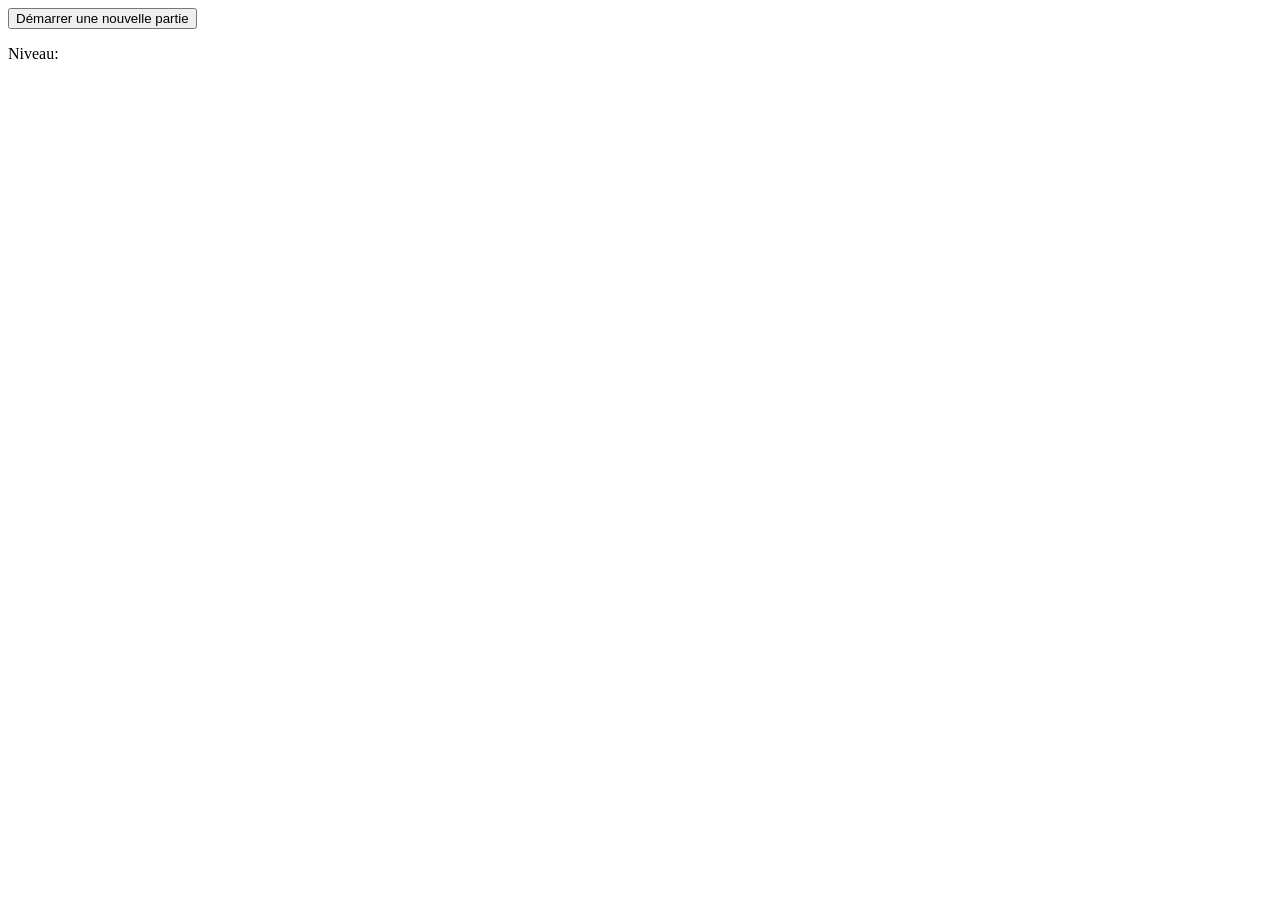
<file: 2WEB1A/memory/index.html>
<!doctype html>
<html lang="en">
  <head>
    <meta charset="UTF-8" />
    <meta name="viewport" content="width=device-width, initial-scale=1.0" />
    <link rel="stylesheet" href="jeu.css" />
    <title>Game</title>
  </head>
  <body>
    <div id="game">
      <button id="btn">Démarrer une nouvelle partie</button>
      <p>Niveau:<span id="level"></span></p>
      <div id="seq"></div>
    </div>
    <script src="jeu.js" defer></script>
  </body>
</html>
</file>
<file: 2WEB1A/memory/jeu.css>
.hidden {
  display: none;
}

#seq > * {
  padding: 7px;
  margin: 10px;
  border: solid 2px rgb(0, 0, 0);
}
</file>
